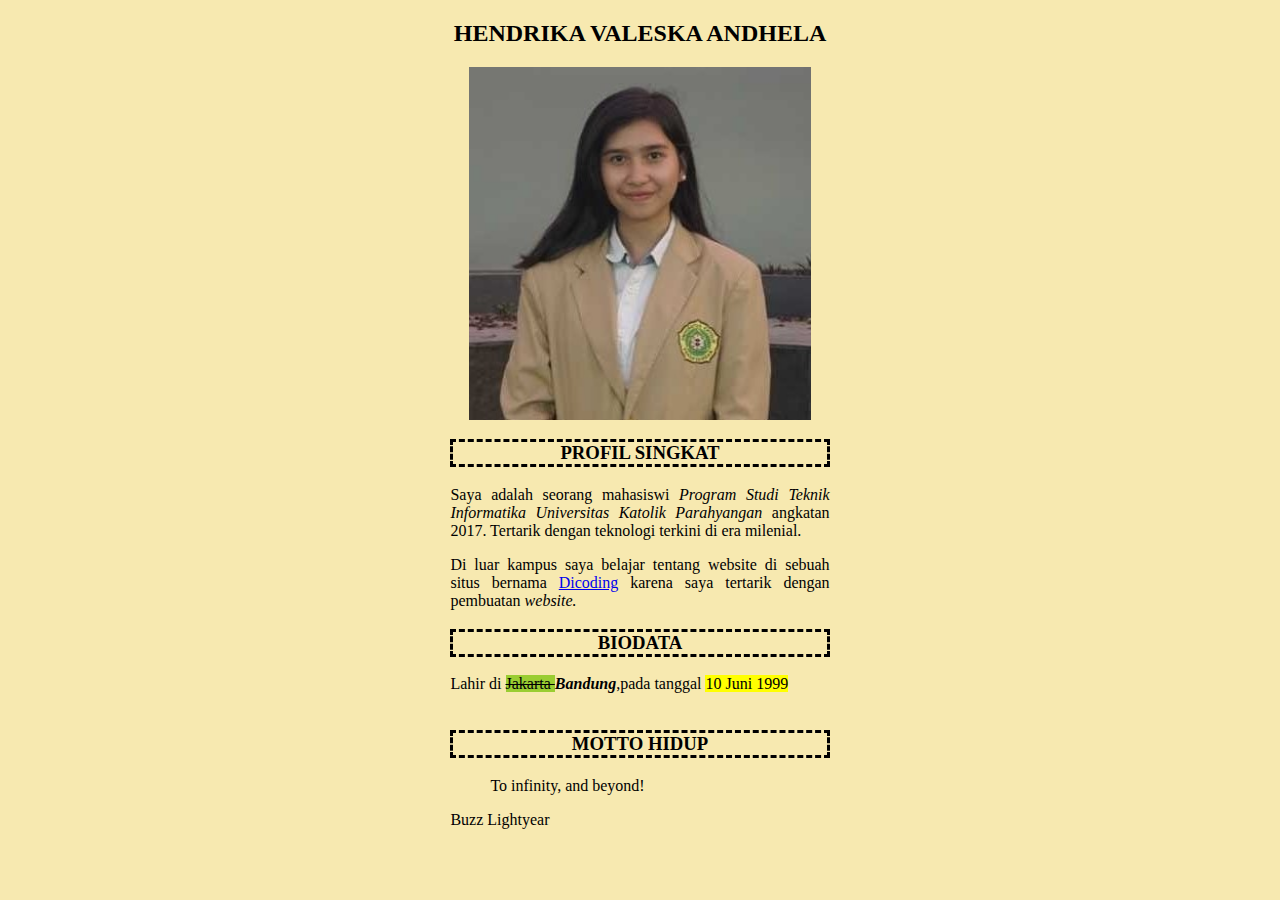
<file: index.html>
<!DOCTYPE html>
<html lang="en">
<head>
    <meta charset="UTF-8">
    <meta http-equiv="X-UA-Compatible" content="IE=edge">
    <meta name="viewport" content="width=device-width, initial-scale=1.0">
    <link rel="stylesheet" href="style.css">
    <title>Curriculum Vitae of Hendrika Valeska Andhela</title>
</head>
<body>
    <div class="page">
        <h2>Hendrika Valeska Andhela</h2>
        <p id="date"></p>
        <img src="images/Della.jpg" alt="photo">
         <h3 id="profile">Profil Singkat</h3>
		 <p>Saya adalah seorang mahasiswi <i>Program Studi Teknik Informatika Universitas Katolik Parahyangan</i> angkatan 2017. 
			Tertarik dengan teknologi terkini di era milenial.</p>
		<p>Di luar kampus saya belajar tentang website di sebuah situs bernama <a href="dicoding.com/">Dicoding</a> 
			karena saya tertarik dengan pembuatan <i>website.</i></p>

         <h3 id="biodata">Biodata</h3>
         <p>
             Lahir di <del> Jakarta </del> <b><i>Bandung</i></b>,pada tanggal <mark id="value">10 Juni 1999</mark>
             <br><br>
         </p>
         <h3 id="motto">Motto Hidup</h3>
           <blockquote >
			To infinity, and beyond!
           </blockquote>
           <p>Buzz Lightyear</p>
            <br><br>
    </div>
   
</body>
</html>

<script>
var tes1 = document.getElementById("value");
document.getElementById("date").innerHTML="10 Juni 1999";
</script>
</file>
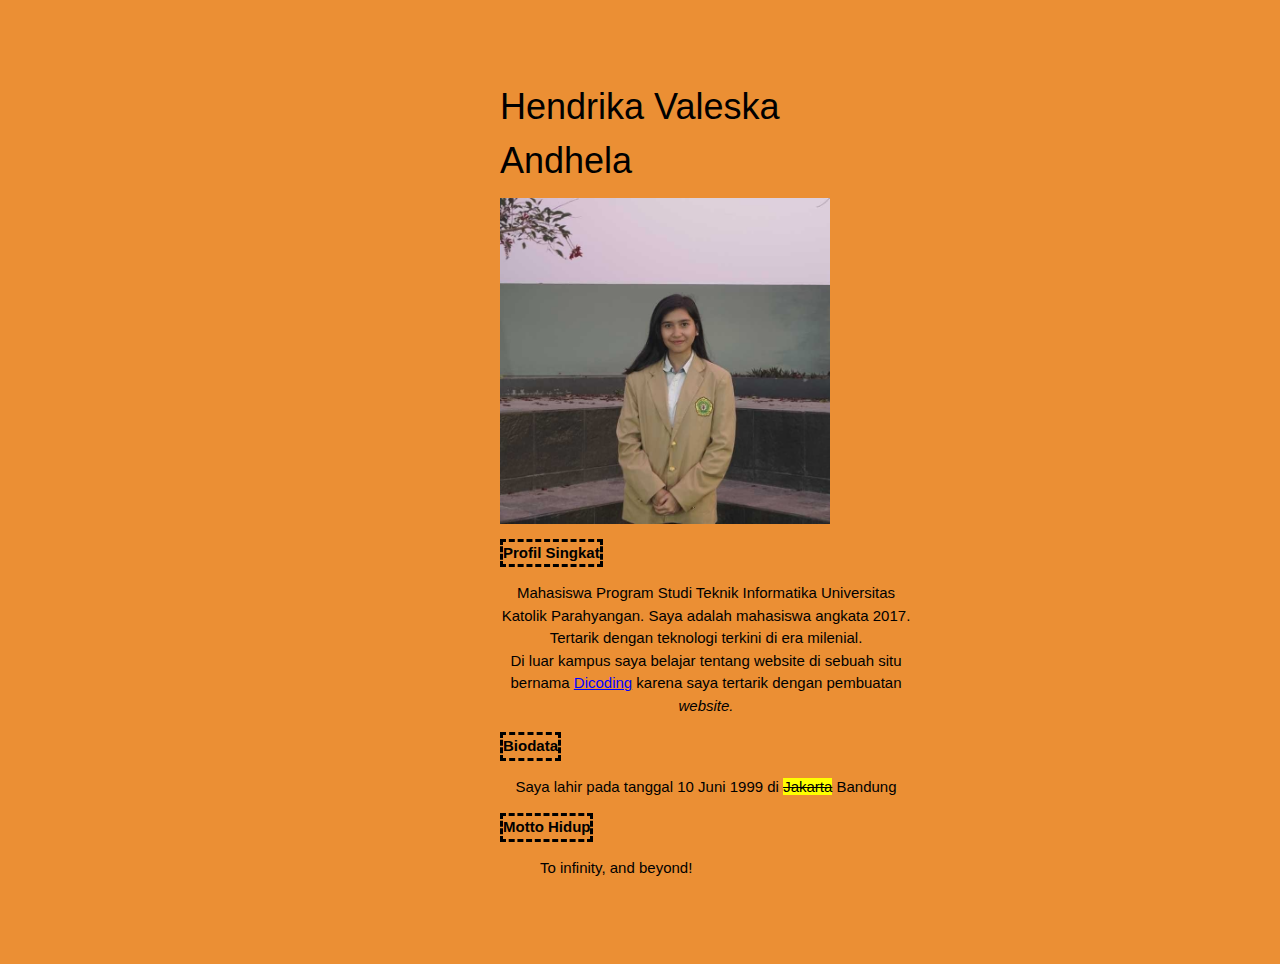
<file: Tugas1/index.html>
<!DOCTYPE HTML>
<html>
	<head>
		<title>Curicculum Vitae of Hendrika Valeska Andhela</title>
		<meta name="viewport" content="width=device-width, initial-scale=1">
		<link rel="stylesheet" href="https://www.w3schools.com/w3css/4/w3.css">
		<link rel="stylesheet" href="style.css">
	</head>
	<body>
		<header>
			<h1>Hendrika Valeska Andhela</h1>
		</header>
		<div class="profil">
			<img src="images/Della.jpg" alt="Photo">
			<p class="dashed">Profil Singkat</p>
			<p>Mahasiswa Program Studi Teknik Informatika Universitas Katolik Parahyangan. Saya adalah mahasiswa angkata 2017. Tertarik dengan teknologi terkini di era milenial. 
				<br>
				Di luar kampus saya belajar tentang website di sebuah situ bernama <a href="dicoding.com/">Dicoding</a> karena saya tertarik dengan pembuatan <i>website.</i></p>
			<p class="dashed">Biodata</p>
			<p>Saya lahir pada tanggal 10 Juni 1999 di <mark><del>Jakarta</del></mark> Bandung</p>
			<p class="dashed">Motto Hidup</p>
			<blockquote>To infinity, and beyond!</blockquote>
		</div>
	</body>
</html>
</file>
<file: style.css>
body {
    background-color: #f7e9b0;
  }
  h2 {
    text-align: center;
    text-transform: uppercase;
  }
  .page {
    width: 30%;
    margin: auto;
  }
  img {
    width: 90%;
    margin-left: auto;
    margin-right: auto;
    display: block;
  }
  
  #profile {
    text-align: center;
    border-style: dashed;
    text-transform: uppercase;
  }
  #biodata {
    text-align: center;
    border-style: dashed;
    text-transform: uppercase;
  }
  
  del {
    background-color: yellowgreen;
  }
  
  #motto {
    text-align: center;
    border-style: dashed;
    text-transform: uppercase;
  }
  
  .page p {
    text-align: justify;
    font: small-caps bold 12px/30px;
  }
  
  p {
    font: small-caps bold 12px/30px;
  }
  blockquote {
    font: small-caps bold 12px/30px;
  }
  
  #date {
    display: none;
  }
</file>
<file: Tugas1/style.css>
p.dashed {
    border-style: dashed;
    width: fit-content;
    font-weight: bold;}
div.profile{
    text-align: center;
}
body{
    background-color: #eb8f34;
    width : 40%;
    position: center;
    padding: 50px;
    margin: 20px;
    margin-left: 30em;
}
h1{
    position: center;
}
p{
    text-align: center;
}
img{
    width: 80%;
    height: 80%;
    position: center;
}
a{
    color: blue;
}
blockquote{
    position: center;
}
</file>
